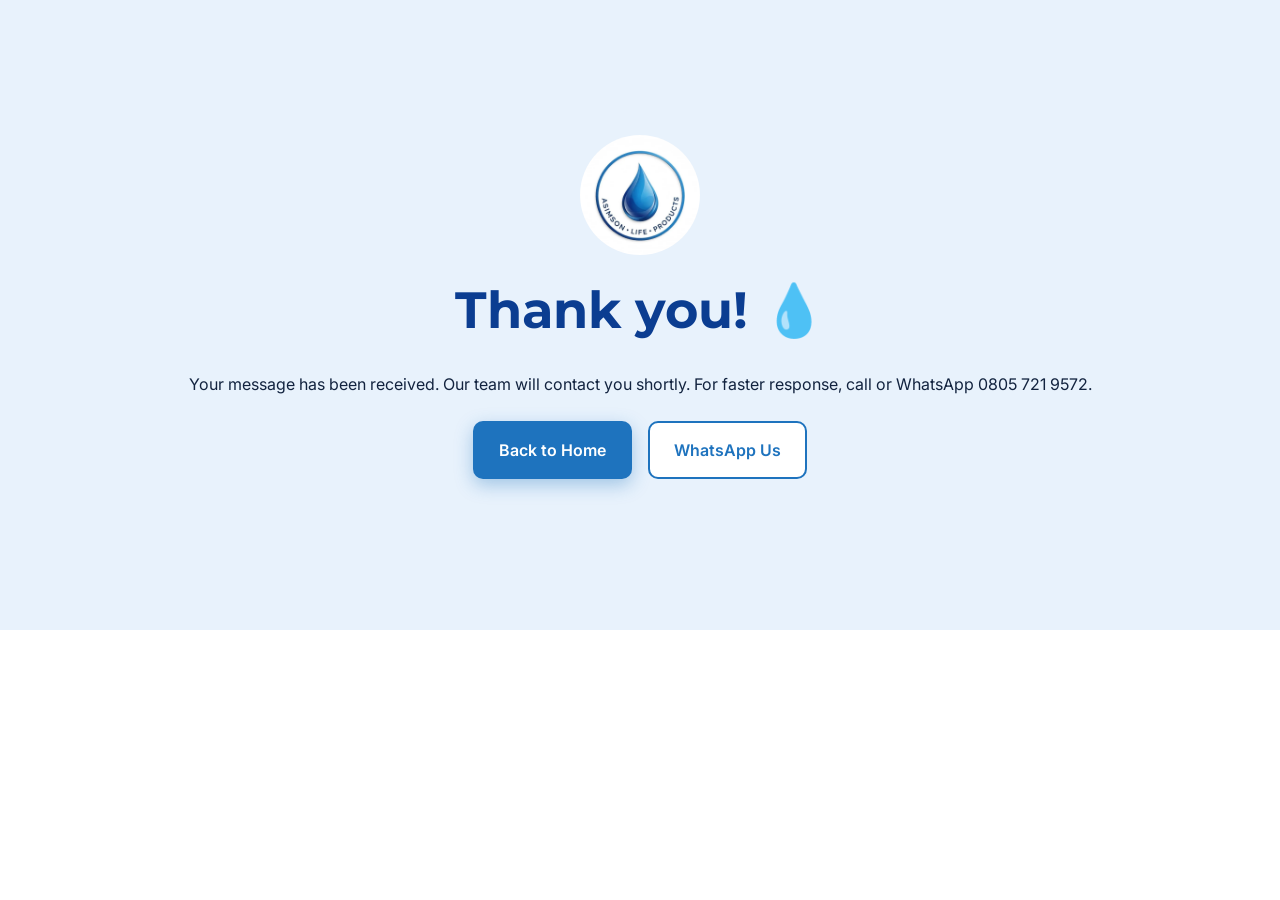
<file: thank-you.html>
<!DOCTYPE html>
<html lang="en">
<head>
  <meta charset="UTF-8"><meta name="viewport" content="width=device-width, initial-scale=1.0">
  <title>Thank You | Asimson Life Products</title>
  <meta name="robots" content="noindex">
  <link rel="icon" type="image/png" href="/assets/img/favicon-32.png">
  <link href="https://fonts.googleapis.com/css2?family=Inter:wght@400;500;600&family=Montserrat:wght@600;700;800&display=swap" rel="stylesheet">
  <link rel="stylesheet" href="/css/style.css">
</head>
<body>
  <main class="simple">
    <div>
      <img src="/assets/img/logo-512.webp" alt="Asimson Life Products logo" width="120" height="120" style="margin:0 auto 1.5rem;border-radius:50%">
      <h1>Thank you! 💧</h1>
      <p>Your message has been received. Our team will contact you shortly. For faster response, call or WhatsApp 0805 721 9572.</p>
      <p style="display:flex;gap:1rem;justify-content:center;flex-wrap:wrap;margin-top:1.5rem">
        <a href="/" class="btn btn--primary">Back to Home</a>
        <a href="https://wa.me/2348057219572" class="btn btn--outline" target="_blank" rel="noopener">WhatsApp Us</a>
      </p>
    </div>
  </main>
</body>
</html>
</file>
<file: css/style.css>
:root {
  --navy: #0B3D91;
  --blue: #1E73BE;
  --sky: #E8F2FC;
  --ink: #12233F;
  --muted: #55657E;
  --white: #fff;
  --radius: 16px;
  --shadow: 0 10px 30px rgba(11, 61, 145, .10);
  --font-head: "Montserrat", system-ui, sans-serif;
  --font-body: "Inter", system-ui, sans-serif;
}

*, *::before, *::after { box-sizing: border-box; }
html { scroll-behavior: smooth; scroll-padding-top: 80px; }
body { margin: 0; overflow-x: hidden; font-family: var(--font-body); color: var(--ink); line-height: 1.65; background: var(--white); }
img, video { max-width: 100%; display: block; height: auto; }
a { color: var(--blue); text-decoration: none; }
a:hover { text-decoration: underline; }
h1, h2, h3, h4 { font-family: var(--font-head); line-height: 1.2; margin: 0 0 .6em; color: var(--navy); }
h1 { font-size: clamp(2rem, 5vw, 3.2rem); }
h2 { font-size: clamp(1.6rem, 3.5vw, 2.4rem); }
h3 { font-size: 1.15rem; }
p { margin: 0 0 1em; }
.container { width: min(1180px, 92%); margin-inline: auto; }
.hidden { display: none; }

.skip-link { position: absolute; left: -999px; top: 0; background: var(--navy); color: #fff; padding: .6rem 1rem; z-index: 999; }
.skip-link:focus { left: 1rem; }

/* Buttons */
.btn { display: inline-flex; align-items: center; justify-content: center; gap: .5rem; padding: .85rem 1.5rem; border-radius: 10px; font-weight: 600; font-family: var(--font-body); border: 2px solid transparent; cursor: pointer; transition: transform .15s, background .2s, box-shadow .2s; font-size: 1rem; }
.btn:hover { text-decoration: none; transform: translateY(-2px); }
.btn--primary { background: var(--blue); color: #fff; box-shadow: 0 6px 18px rgba(30, 115, 190, .35); }
.btn--primary:hover { background: var(--navy); }
.btn--outline { border-color: var(--blue); color: var(--blue); background: #fff; }
.btn--white { background: #fff; color: var(--navy); }
.btn--sm { padding: .55rem 1.1rem; font-size: .95rem; }
.btn--block { width: 100%; }

/* Header */
.header { position: sticky; top: 0; z-index: 50; background: rgba(255,255,255,.96); backdrop-filter: blur(8px); box-shadow: 0 2px 14px rgba(11,61,145,.08); }
.header__inner { display: flex; align-items: center; justify-content: space-between; height: 72px; }
.brand { display: flex; align-items: center; gap: .6rem; color: var(--navy); }
.brand:hover { text-decoration: none; }
.brand img { border-radius: 50%; }
.brand__text { display: flex; flex-direction: column; line-height: 1; font-family: var(--font-head); }
.brand__text strong { font-size: 1.3rem; font-weight: 800; letter-spacing: .5px; }
.brand__text small { font-size: .7rem; font-weight: 700; letter-spacing: 2px; color: var(--blue); }
.brand--light { color: #fff; }
.brand--light small { color: #9cc6f0; }

.nav { display: flex; align-items: center; gap: 1.4rem; }
.nav a:not(.btn) { color: var(--ink); font-weight: 500; }
.nav a:not(.btn):hover { color: var(--blue); text-decoration: none; }

.nav-toggle { display: none; background: none; border: 0; width: 44px; height: 44px; cursor: pointer; padding: 10px; }
.nav-toggle span { display: block; height: 3px; background: var(--navy); margin: 5px 0; border-radius: 2px; transition: .3s; }
.nav-toggle[aria-expanded="true"] span:nth-child(1) { transform: translateY(8px) rotate(45deg); }
.nav-toggle[aria-expanded="true"] span:nth-child(2) { opacity: 0; }
.nav-toggle[aria-expanded="true"] span:nth-child(3) { transform: translateY(-8px) rotate(-45deg); }

/* Hero */
.hero { position: relative; overflow: hidden; background: linear-gradient(135deg, #f5faff 0%, var(--sky) 55%, #cfe4fa 100%); padding: 4.5rem 0 5rem; }
.hero__inner { display: grid; grid-template-columns: 1.15fr .85fr; gap: 3rem; align-items: center; position: relative; }
.pill { display: inline-block; background: var(--navy); color: #fff; padding: .35rem 1rem; border-radius: 999px; font-weight: 600; font-size: .9rem; margin-bottom: 1rem; }
.lead { font-size: 1.12rem; color: var(--muted); max-width: 40ch; }
.hero__cta { display: flex; flex-wrap: wrap; gap: 1rem; margin: 1.6rem 0; }
.hero__contact { list-style: none; padding: 0; margin: 0; display: flex; flex-wrap: wrap; gap: .6rem 1.4rem; font-weight: 500; }
.hero__contact a { color: var(--navy); }
.hero__media img { border-radius: var(--radius); box-shadow: 0 25px 50px rgba(11,61,145,.25); max-height: 560px; margin-inline: auto; width: auto; }
.hero__drops span { position: absolute; background: radial-gradient(circle at 30% 30%, rgba(255,255,255,.9), rgba(30,115,190,.25)); border-radius: 50% 50% 50% 0; transform: rotate(-45deg); opacity: .6; }
.hero__drops span:nth-child(1) { width: 90px; height: 90px; top: 8%; left: 48%; }
.hero__drops span:nth-child(2) { width: 40px; height: 40px; bottom: 12%; left: 6%; }
.hero__drops span:nth-child(3) { width: 140px; height: 140px; bottom: -40px; right: 30%; opacity: .35; }
.hero__drops span:nth-child(4) { width: 24px; height: 24px; top: 20%; left: 3%; }

/* Strip */
.strip { background: var(--navy); color: #fff; }
.strip__inner { display: grid; grid-template-columns: repeat(4, 1fr); text-align: center; padding: 1.6rem 0; gap: 1rem; }
.strip strong { display: block; font-family: var(--font-head); font-size: 1.2rem; }
.strip span { color: #b9d4f2; font-size: .9rem; }

/* Sections */
.section { padding: 5rem 0; }
.section--tint { background: var(--sky); }
.section--blue { background: linear-gradient(135deg, var(--navy), var(--blue)); color: #fff; }
.section--blue h2 { color: #fff; }
.section__head { text-align: center; max-width: 640px; margin: 0 auto 3rem; }
.section__head p { color: var(--muted); }
.eyebrow { display: inline-block; text-transform: uppercase; letter-spacing: 2px; font-size: .8rem; font-weight: 700; color: var(--blue); margin-bottom: .5rem; }
.eyebrow--light { color: #b9d4f2; }

/* About */
.about { display: grid; grid-template-columns: 1fr 1fr; gap: 3.5rem; align-items: center; }
.about__media img { border-radius: var(--radius); box-shadow: var(--shadow); }
.checks { list-style: none; padding: 0; margin: 1.2rem 0 1.6rem; }
.checks li { position: relative; padding-left: 2rem; margin-bottom: .6rem; font-weight: 500; }
.checks li::before { content: "✓"; position: absolute; left: 0; top: 0; width: 1.4rem; height: 1.4rem; border-radius: 50%; background: var(--blue); color: #fff; font-size: .8rem; display: grid; place-items: center; margin-top: .15rem; }
.checks--light li::before { background: #fff; color: var(--navy); }

/* Cards */
.cards { display: grid; grid-template-columns: repeat(3, 1fr); gap: 1.5rem; }
.card { background: #fff; padding: 2rem 1.6rem; border-radius: var(--radius); box-shadow: var(--shadow); border-top: 4px solid var(--blue); transition: transform .2s, box-shadow .2s; }
.card:hover { transform: translateY(-6px); box-shadow: 0 18px 40px rgba(11,61,145,.16); }
.card__icon { width: 60px; height: 60px; border-radius: 50%; background: var(--sky); display: grid; place-items: center; font-size: 1.7rem; margin-bottom: 1rem; }
.card p { color: var(--muted); margin: 0; font-size: .97rem; }

/* Feature */
.feature { display: grid; grid-template-columns: 1.1fr .9fr; gap: 3.5rem; align-items: center; }
.feature--reverse .feature__media { order: -1; }
.feature__media img { border-radius: var(--radius); box-shadow: 0 20px 45px rgba(0,0,0,.2); max-height: 560px; width: auto; margin-inline: auto; }
.section--blue p { color: #e3eefb; }
.mini-grid { display: grid; grid-template-columns: repeat(3, 1fr); gap: 1rem; margin: 1.6rem 0 2rem; }
.mini-grid div { background: var(--sky); border-radius: 12px; padding: 1rem; }
.mini-grid strong { display: block; color: var(--navy); font-family: var(--font-head); }
.mini-grid span { font-size: .88rem; color: var(--muted); }

/* Videos */
.videos { display: flex; justify-content: center; gap: 2.5rem; flex-wrap: wrap; }
.phone { width: 300px; padding: 12px; background: #0d1b33; border-radius: 34px; box-shadow: 0 25px 50px rgba(11,61,145,.3); }
.phone video { width: 100%; aspect-ratio: 358 / 642; object-fit: cover; border-radius: 24px; background: #000; }

/* Gallery */
.gallery { display: grid; grid-template-columns: repeat(auto-fill, minmax(210px, 1fr)); gap: 1rem; }
.gallery__item { display: block; border-radius: 12px; overflow: hidden; aspect-ratio: 3 / 4; box-shadow: var(--shadow); background: var(--sky); }
.gallery__item img { width: 100%; height: 100%; object-fit: cover; object-position: top; transition: transform .4s; }
.gallery__item:hover img { transform: scale(1.05); }

/* Lightbox */
.lightbox { position: fixed; inset: 0; background: rgba(5, 18, 40, .92); display: flex; align-items: center; justify-content: center; z-index: 100; padding: 1rem; }
.lightbox[hidden] { display: none; }
.lightbox img { max-height: 90vh; max-width: 90vw; width: auto; border-radius: 8px; }
.lightbox button { position: absolute; background: rgba(255,255,255,.15); color: #fff; border: 0; cursor: pointer; border-radius: 50%; width: 48px; height: 48px; font-size: 2rem; line-height: 1; }
.lightbox button:hover { background: rgba(255,255,255,.3); }
.lightbox__close { top: 1rem; right: 1rem; }
.lightbox__prev { left: 1rem; }
.lightbox__next { right: 1rem; }

/* Contact */
.contact { display: grid; grid-template-columns: .9fr 1.1fr; gap: 2.5rem; align-items: start; }
.info { display: flex; gap: 1rem; background: #fff; padding: 1.1rem 1.3rem; border-radius: 12px; margin-bottom: 1rem; box-shadow: var(--shadow); }
.info__icon { font-size: 1.5rem; }
.info h3 { margin: 0 0 .2rem; font-size: 1rem; }
.info p { margin: 0; color: var(--muted); }
.form { background: #fff; padding: 2rem; border-radius: var(--radius); box-shadow: var(--shadow); }
.form label { display: block; font-weight: 600; font-size: .92rem; margin-bottom: 1rem; color: var(--navy); }
.form input, .form select, .form textarea { display: block; width: 100%; margin-top: .35rem; padding: .8rem .9rem; border: 1.5px solid #cdd9ea; border-radius: 10px; font: inherit; font-weight: 400; color: var(--ink); background: #fbfdff; }
.form input:focus, .form select:focus, .form textarea:focus { outline: none; border-color: var(--blue); box-shadow: 0 0 0 3px rgba(30,115,190,.15); }
.form__row { display: grid; grid-template-columns: 1fr 1fr; gap: 1rem; }
.map { margin-top: 2.5rem; border-radius: var(--radius); overflow: hidden; box-shadow: var(--shadow); }
.map iframe { width: 100%; height: 380px; border: 0; display: block; }

/* Footer */
.footer { background: #082b66; color: #c9dcf3; padding-top: 3.5rem; }
.footer__inner { display: grid; grid-template-columns: 1.4fr 1fr 1fr; gap: 2rem; padding-bottom: 2.5rem; }
.footer p { margin-top: 1rem; }
.footer h4 { color: #fff; }
.footer ul { list-style: none; padding: 0; margin: 0; }
.footer li { margin-bottom: .5rem; }
.footer a { color: #c9dcf3; }
.footer a:hover { color: #fff; }
.footer__bottom { border-top: 1px solid rgba(255,255,255,.12); text-align: center; padding: 1.2rem; font-size: .9rem; }

/* WhatsApp float */
.wa-float { position: fixed; right: 20px; bottom: 20px; width: 60px; height: 60px; border-radius: 50%; background: #25D366; display: grid; place-items: center; box-shadow: 0 8px 24px rgba(0,0,0,.25); z-index: 60; animation: pulse 2.5s infinite; }
@keyframes pulse { 0%,100% { box-shadow: 0 0 0 0 rgba(37,211,102,.5); } 50% { box-shadow: 0 0 0 14px rgba(37,211,102,0); } }

/* Reveal */
.js .reveal { opacity: 0; transform: translateY(24px); transition: opacity .7s ease, transform .7s ease; }
.js .reveal.is-visible { opacity: 1; transform: none; }
@media (prefers-reduced-motion: reduce) {
  html { scroll-behavior: auto; }
  .js .reveal { opacity: 1; transform: none; transition: none; }
  .wa-float { animation: none; }
}

/* Simple pages */
.simple { min-height: 70vh; display: grid; place-items: center; text-align: center; padding: 4rem 1rem; background: var(--sky); }

/* Responsive */
@media (max-width: 960px) {
  .nav-toggle { display: block; }
  .nav { position: absolute; top: 72px; left: 0; right: 0; background: #fff; flex-direction: column; align-items: stretch; gap: 0; padding: 0 4%; max-height: 0; overflow: hidden; transition: max-height .35s ease, padding .35s; box-shadow: 0 10px 20px rgba(0,0,0,.08); }
  .nav.is-open { max-height: 480px; padding: 1rem 4%; }
  .nav a:not(.btn) { padding: .8rem 0; border-bottom: 1px solid #eef3f9; }
  .nav .btn { margin-top: 1rem; }
  .hero__inner, .about, .feature, .contact { grid-template-columns: minmax(0, 1fr); }
  .feature--reverse .feature__media { order: 0; }
  .hero { padding: 3rem 0 4rem; }
  .hero__media img { max-height: 460px; }
  .cards { grid-template-columns: repeat(2, 1fr); }
  .strip__inner { grid-template-columns: repeat(2, 1fr); }
  .footer__inner { grid-template-columns: 1fr 1fr; }
}
@media (max-width: 600px) {
  .section { padding: 3.5rem 0; }
  .cards, .mini-grid, .form__row, .footer__inner { grid-template-columns: minmax(0, 1fr); }
  .hero__contact a { word-break: break-all; }
  .hero__cta .btn { width: 100%; }
  .phone { width: 260px; }
  .form { padding: 1.4rem; }
  .map iframe { height: 300px; }
  .brand__text strong { font-size: 1.1rem; }
}
</file>
